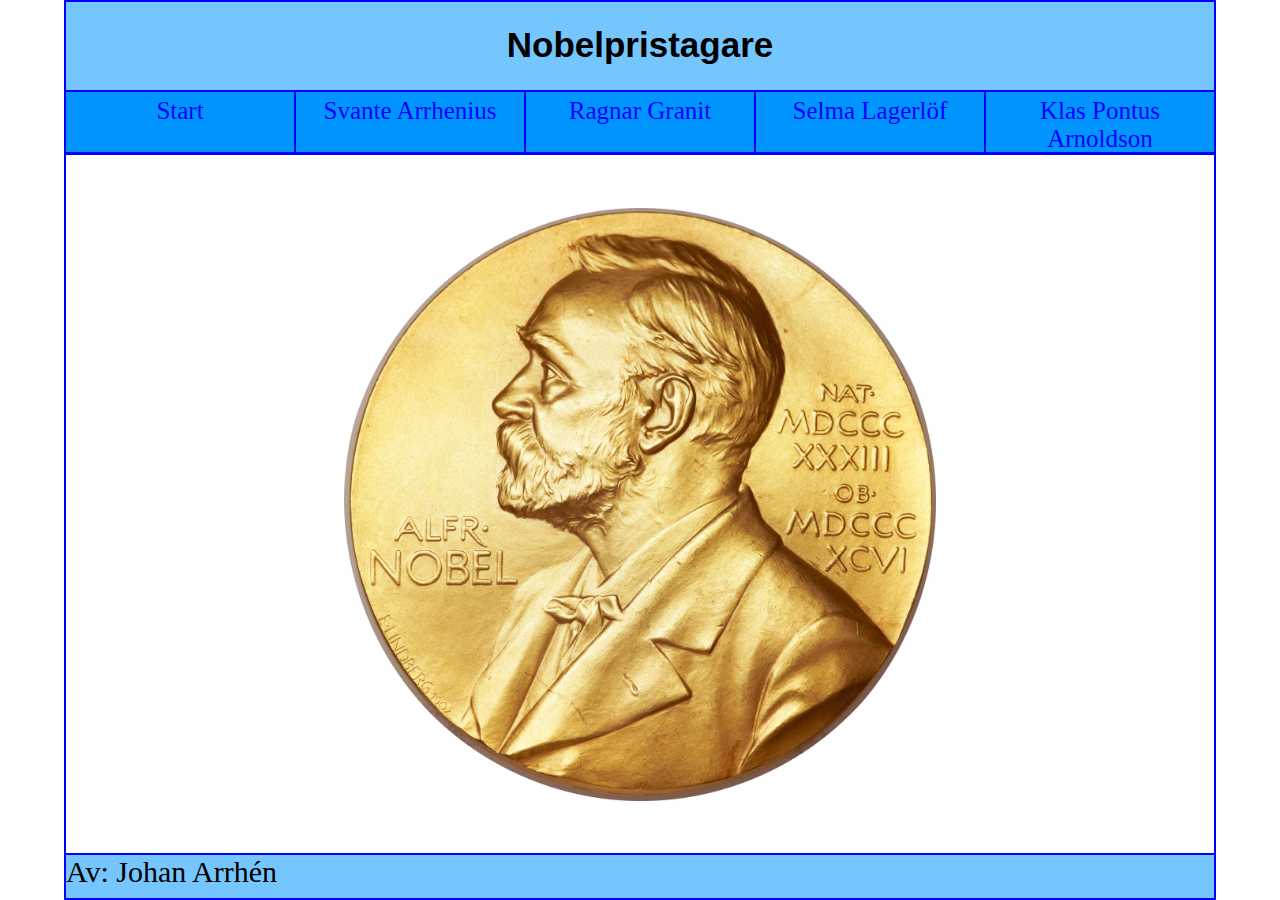
<file: index.html>
<!doctype html>
<html lang="sw">
<head>
<meta charset="utf-8">
<title>Start</title>
<link href="stylesheet.css" rel="stylesheet" type="text/css">

</head>

<body>
	<div id="storbox">
    	<header><h1>Nobelpristagare</h1></header>
        <nav>
        	<ul>
            	<li><a href="index.html" >Start</a></li>
                <li><a href="Svante-Arrhenius.html">Svante Arrhenius</a></li>
                <li><a href="Ragnar-Granit.html">Ragnar Granit</a></li>
                <li><a href="Selma-Lagerlov.html">Selma Lagerlöf</a></li>
                <li><a href="Klas-Pontus-Arnoldson.html" >Klas Pontus Arnoldson</a></li>
            </ul>
        </nav>
        <article>
		<h1></h1>
        <img src="nobelpriset.jpg" alt="Nobelpriet" id="nobelpriset">
        	

        </article>
        <footer>Av: Johan Arrhén</footer>
    </div>
</body>
</html>
</file>
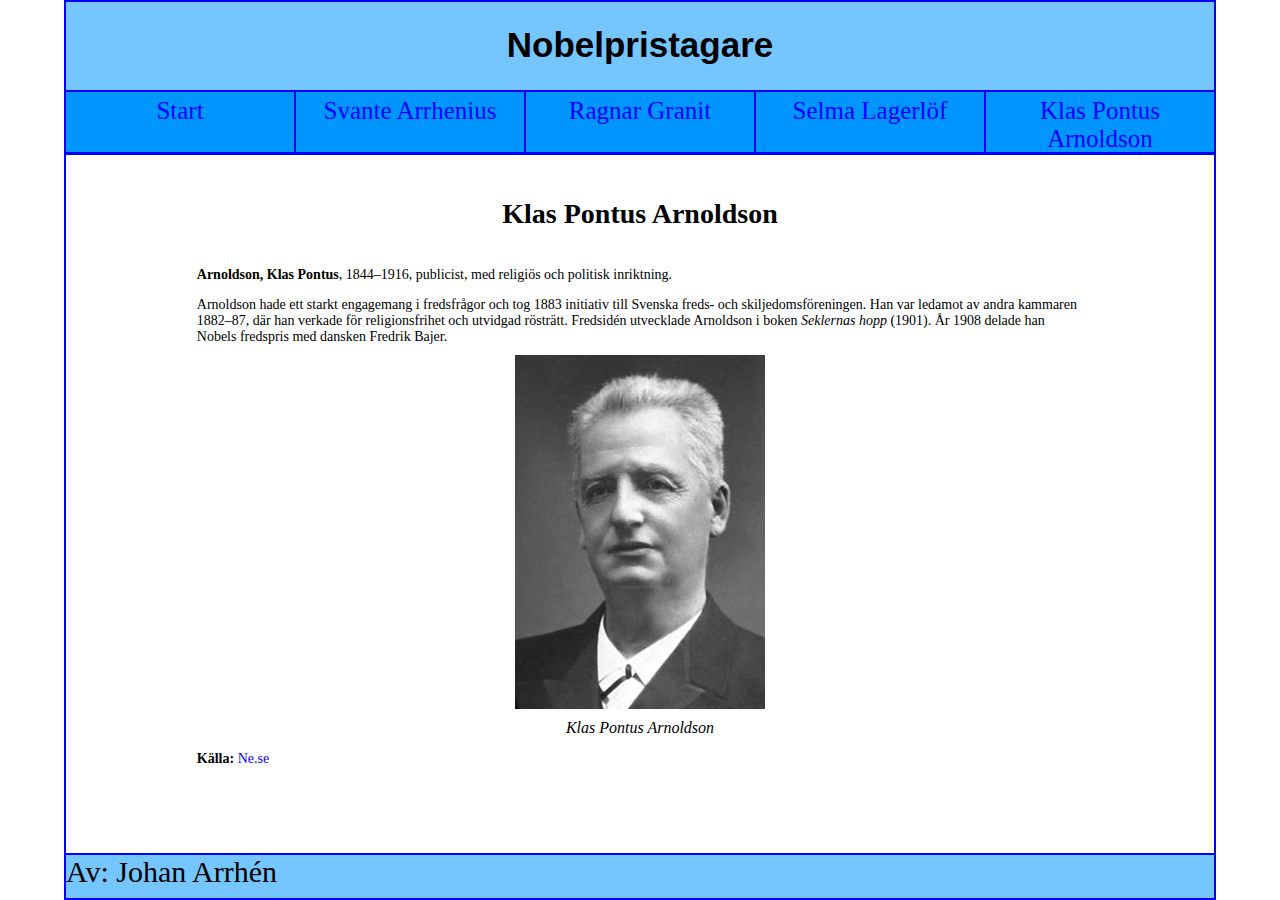
<file: Klas-Pontus-Arnoldson.html>
<!doctype html>
<html lang="sw">
<head>
<meta charset="utf-8">
<title>Klas Pontus Arnoldson</title>
<link href="stylesheet.css" rel="stylesheet" type="text/css">

</head>

<body>
	<div id="storbox">
    	<header><h1>Nobelpristagare</h1></header>
        <nav>
        	<ul>
            	<li><a href="index.html" >Start</a></li>
                <li><a href="Svante-Arrhenius.html">Svante Arrhenius</a></li>
                <li><a href="Ragnar-Granit.html">Ragnar Granit</a></li>
                <li><a href="Selma-Lagerlov.html">Selma Lagerlöf</a></li>
                <li><a href="Klas-Pontus-Arnoldson.html" >Klas Pontus Arnoldson</a></li>
            </ul>
        </nav>
        <article>
        <h2>Klas Pontus Arnoldson</h2>
        <p><b>Arnoldson, Klas Pontus</b>, 1844–1916, publicist, med religiös och politisk inriktning.</p>
        <p>Arnoldson hade ett starkt engagemang i fredsfrågor och tog 1883 initiativ till Svenska freds- och skiljedomsföreningen. Han var ledamot av andra kammaren 1882–87, där han verkade för religionsfrihet och utvidgad rösträtt. Fredsidén utvecklade Arnoldson i boken <i>Seklernas hopp</i> (1901). År 1908 delade han Nobels fredspris med dansken Fredrik Bajer.</p>
        
           <img src="arnoldson.jpg" alt="bild på Klas Pontus Arnoldson">
           <figcaption>Klas Pontus Arnoldson</figcaption>
        
    
        <p><b>Källa:</b> <a href="http://www.ne.se/uppslagsverk/encyklopedi/l%C3%A5ng/klas-pontus-arnoldson">Ne.se</a>
		</p>
        </article>
        <footer>Av: Johan Arrhén</footer>
    </div>
</body>
</html>
</file>
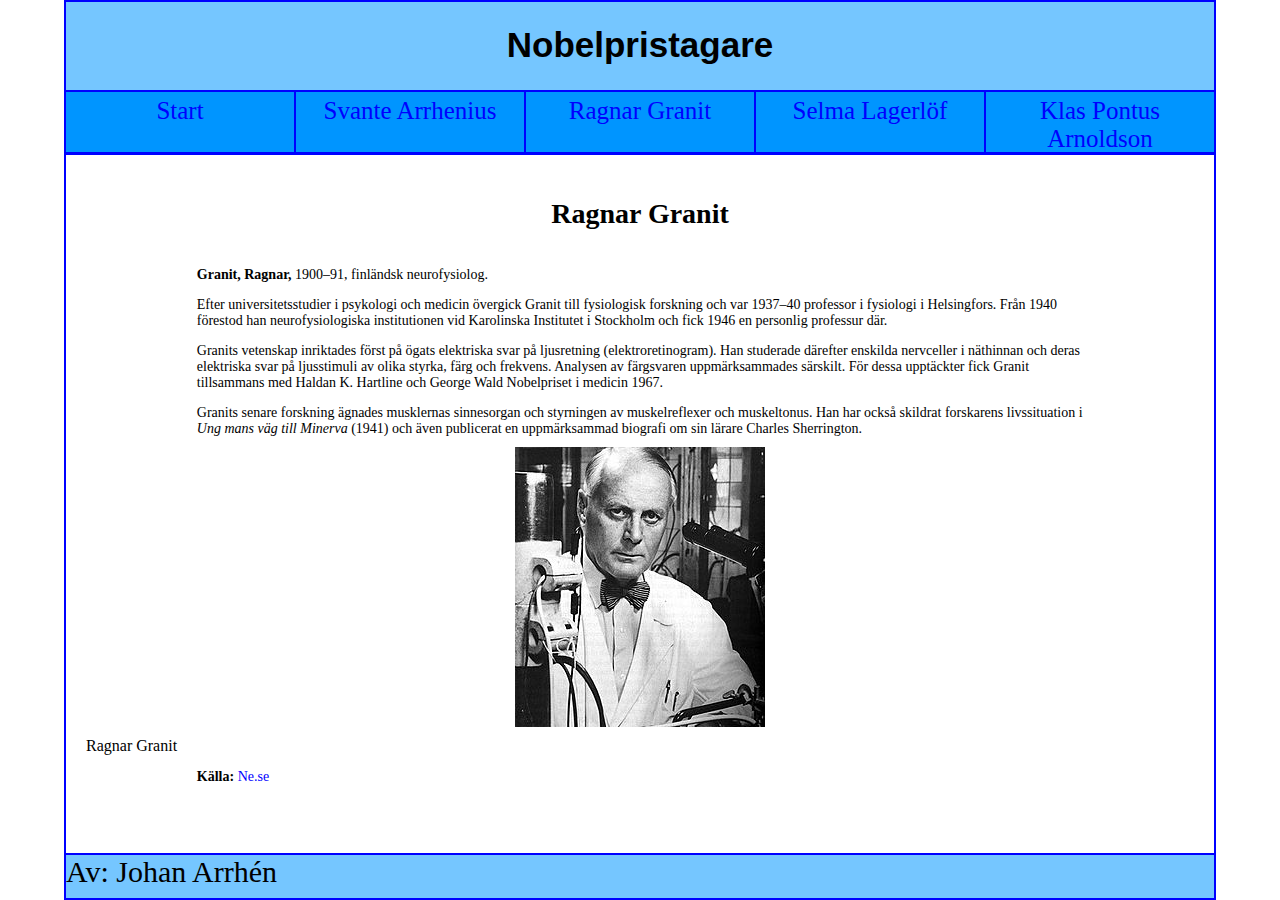
<file: Ragnar-Granit.html>
<!doctype html>
<html lang="sv">
<head>
<meta charset="utf-8">
<title>Ragnar Granit</title>
<link href="stylesheet.css" rel="stylesheet" type="text/css">

</head>

<body>
	<div id="storbox">
    	<header><h1>Nobelpristagare</h1></header>
        <nav>
        	<ul>
            	<li><a href="index.html" >Start</a></li>
                <li><a href="Svante-Arrhenius.html">Svante Arrhenius</a></li>
                <li><a href="Ragnar-Granit.html">Ragnar Granit</a></li>
                <li><a href="Selma-Lagerlov.html">Selma Lagerlöf</a></li>
                <li><a href="Klas-Pontus-Arnoldson.html" >Klas Pontus Arnoldson</a></li>
            </ul>
        </nav>
        <article>
        <h2>Ragnar Granit</h2>
        <p><b>Granit, Ragnar,</b> 1900–91, finländsk neurofysiolog.</p>
        <p>Efter universitetsstudier i psykologi och medicin övergick Granit till fysiologisk forskning och var 1937–40 professor i fysiologi i Helsingfors. Från 1940 förestod han neurofysiologiska institutionen vid Karolinska Institutet i Stockholm och fick 1946 en personlig professur där.</p>
        <p>Granits vetenskap inriktades först på ögats elektriska svar på ljusretning (elektroretinogram). Han studerade därefter enskilda nervceller i näthinnan och deras elektriska svar på ljusstimuli av olika styrka, färg och frekvens. Analysen av färgsvaren uppmärksammades särskilt. För dessa upptäckter fick Granit tillsammans med Haldan K. Hartline och George Wald Nobelpriset i medicin 1967.</p>
        <p>Granits senare forskning ägnades musklernas sinnesorgan och styrningen av muskelreflexer och muskeltonus. Han har också skildrat forskarens livssituation i <i>Ung mans väg till Minerva</i> (1941) och även publicerat en uppmärksammad biografi om sin lärare Charles Sherrington.</p>
        
           <img src="Ragnar_granit.jpg" alt="Bild på Ragnar Granit">
           <div id="figcaption">Ragnar Granit</div>
        
    
        <p><b>Källa:</b> <a href="http://www.ne.se/uppslagsverk/encyklopedi/l%C3%A5ng/ragnar-granit">Ne.se</a>
		</p>
        </article>
        <footer>Av: Johan Arrhén</footer>
    </div>
</body>
</html>
</file>
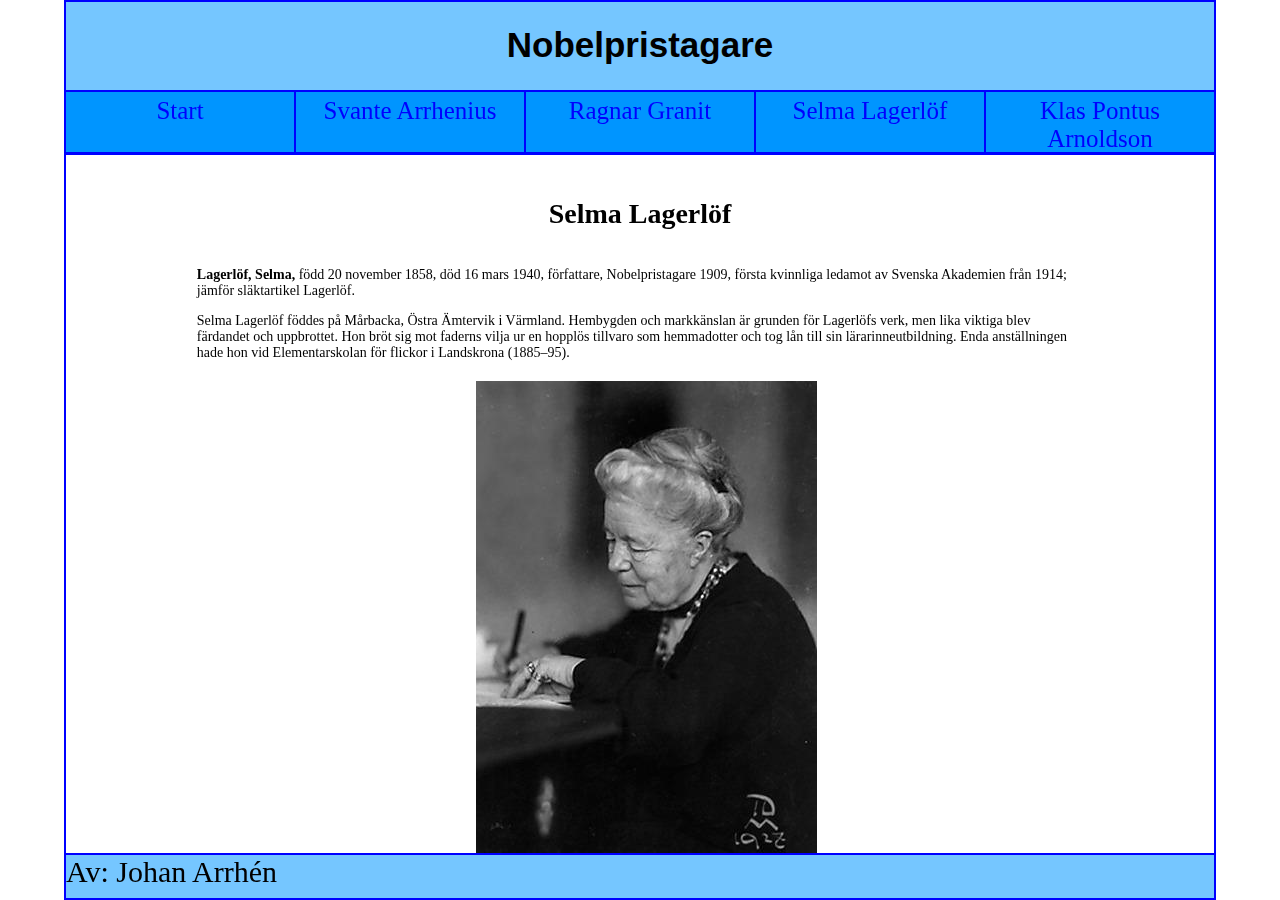
<file: Selma-Lagerlov.html>
<!doctype html>
<html lang="sw">
<head>
<meta charset="utf-8">
<title>Selma Lagerlöf</title>
<link href="stylesheet.css" rel="stylesheet" type="text/css">

</head>

<body>
	<div id="storbox">
    	<header><h1>Nobelpristagare</h1></header>
        <nav>
        	<ul>
            	<li><a href="index.html" >Start</a></li>
                <li><a href="Svante-Arrhenius.html">Svante Arrhenius</a></li>
                <li><a href="Ragnar-Granit.html">Ragnar Granit</a></li>
                <li><a href="Selma-Lagerlov.html">Selma Lagerlöf</a></li>
                <li><a href="Klas-Pontus-Arnoldson.html" >Klas Pontus Arnoldson</a></li>
            </ul>
        </nav>
        <article>
        <h2>Selma Lagerlöf</h2>
  		<p><b>Lagerlöf, Selma,</b> född 20 november 1858, död 16 mars 1940, författare, Nobelpristagare 1909, första kvinnliga ledamot av Svenska Akademien från 1914; jämför släktartikel Lagerlöf.</p>
        <p>Selma Lagerlöf föddes på Mårbacka, Östra Ämtervik i Värmland. Hembygden och markkänslan är grunden för Lagerlöfs verk, men lika viktiga blev färdandet och uppbrottet. Hon bröt sig mot faderns vilja ur en hopplös tillvaro som hemmadotter och tog lån till sin lärarinneutbildning. Enda anställningen hade hon vid Elementarskolan för flickor i Landskrona (1885–95). </p>
        <div id="bild-bildtext2">
        <img src="selma.jpg" alt="bild på svante Selma Lagerlöf">
        <figcaption>Selma Lagerlöf är en av de internationellt sett mest berömda svenska författarna; unga läsare över hela världen har med spänning följt Nils Holgerssons flygturer över Sveriges land. En av dem blev så småningom själv Nobelpristagare i litteratur: japanen Kenzaburo Oe.</figcaption>
        </div>
        <p>Lagerlöf debuterade 1891 med <i>Gösta Berlings saga,</i> en stor roman byggd på fabeln om de tolv kavaljererna som låter ”äventyrens vilda jakt” gå fram över trakten kring sjön Löven, verklighetens Fryken. Med sitt dynamiska och fantastiska grepp revolterar boken mot 1880-talets samtidsrealism. En period av experimenterande avsatte novellsamlingen <i>Osynliga länkar</i> (1894). Där ingår bl.a. den ljuvliga ”Dunungen”, frukten av kärleken till Sophie Elkan, den vackra och spirituella göteborgsförfattaren som Lagerlöf mött. Brevväxlingen mellan dessa två är en rik källa för kunskap om Lagerlöfs liv och författarskap och om den samtida litterära miljön i landet. Ett urval av Lagerlöfs brev utgavs 1992 under titeln <i>Du lär mig att bli fri</i>. Med Sophie, ”reskamraten”, for Lagerlöf till Italien och Mellaneuropa (1895–96). Resan gav uppslag till noveller, legender och till romanen <i>Antikrists mirakler</i>, knuten till Sicilien. Den kom 1897, och samma år flyttade Lagerlöf till Falun, där hon hade nära till systern Gerda med familj. Modern och fastern Lovisa följde med till Falun. Där fick hon snart också en nära vän och hängiven medhjälpare i seminarieadjunkten Valborg Olander. Ett urval av Lagerlöfs brev till Olander utgavs 2006 under titeln <i>En riktig författarhustru.</i></p>
        <p>Dalarna blev en viktig inspirationskälla för Lagerlöf. Både av ekonomiska skäl och för att hon fann uppgiften svår och utmanande åtog sig Lagerlöf uppdraget att skriva en läsebok för folkskolan. <i>Nils Holgerssons underbara resa genom Sverige</i> (1–2, 1906–07) blev en kolossal framgång, och berättelsen om pysslingen som flyger över landet med vildgässen utkommer fortfarande i nya upplagor världen över.</p>
        <p>Lagerlöf skrev också en rad kortromaner, noveller och legender. I <i>En herrgårdssägen</i> (1899) är berättelsens psykologi uttryckt med sagans och sägnens symbolspråk. I <i>Herr Arnes penningar</i> (1904) gör spökhistorien, en av Lagerlöfs favoritgenrer, tillvaron expressiv och mystisk. Miraklets omvälvande kraft bestämmer historierna i <i>Kristuslegender</i> (1904). Sagor i traditionell mening skrev Lagerlöf sällan, fastän hon betecknats som sagoberätterska. Sagan är hos henne ett språk att avslöja själens troll och drakar. Detta är temat i <i>Troll och människor</i> (1–2, 1915–21). Höst (1933), den sista bok Lagerlöf gav ut, omfattar tal, essäer, noveller och legender. Fängslande kortprosa finns också i Från skilda tider (1–2), som publicerades postumt 1943–45.</p>
    
        <p><b>Källa:</b> <a href="http://www.ne.se/uppslagsverk/encyklopedi/l%C3%A5ng/selma-lagerl%C3%B6f">Ne.se</a>
		</p>
        </article>
        <footer>Av: Johan Arrhén</footer>
    </div>
</body>
</html>
</file>
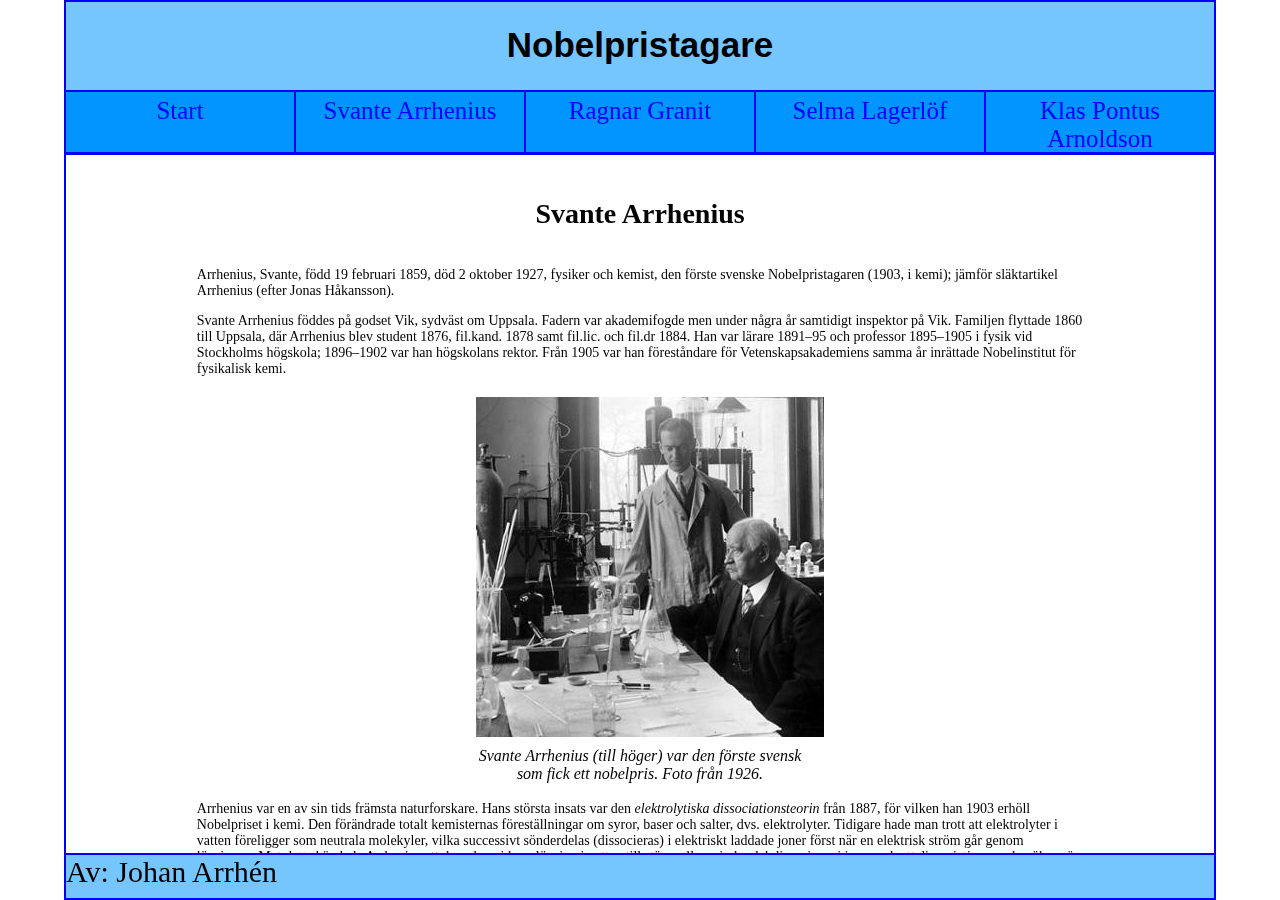
<file: Svante-Arrhenius.html>
<!doctype html>
<html lang="sw">
<head>
<meta charset="utf-8">
<title>Svante Arrhenius</title>
<link href="stylesheet.css" rel="stylesheet" type="text/css">

</head>

<body>
	<div id="storbox">
    	<header><h1>Nobelpristagare</h1></header>
        <nav>
        	<ul>
            	<li><a href="index.html" >Start</a></li>
                <li><a href="Svante-Arrhenius.html">Svante Arrhenius</a></li>
                <li><a href="Ragnar-Granit.html">Ragnar Granit</a></li>
                <li><a href="Selma-Lagerlov.html">Selma Lagerlöf</a></li>
                <li><a href="Klas-Pontus-Arnoldson.html" >Klas Pontus Arnoldson</a></li>
            </ul>
        </nav>
        <article>
        <h2>Svante Arrhenius</h2>
        <p>Arrhenius, Svante, född 19 februari 1859, död 2 oktober 1927, fysiker och kemist, den förste svenske Nobelpristagaren (1903, i kemi); jämför släktartikel Arrhenius (efter Jonas Håkansson).</p>
        <p>Svante Arrhenius föddes på godset Vik, sydväst om Uppsala. Fadern var akademifogde men under några år samtidigt inspektor på Vik. Familjen flyttade 1860 till Uppsala, där Arrhenius blev student 1876, fil.kand. 1878 samt fil.lic. och fil.dr 1884. Han var lärare 1891–95 och professor 1895–1905 i fysik vid Stockholms högskola; 1896–1902 var han högskolans rektor. Från 1905 var han föreståndare för Vetenskapsakademiens samma år inrättade Nobelinstitut för fysikalisk kemi. </p>
       
        <div id="bild-bildtext1">
        <img src="arrhenius1926.jpg" alt="bild på svante Arrhenius">
        <figcaption>Svante Arrhenius (till höger) var den förste svensk som fick ett nobelpris. Foto från 1926.</figcaption>
        </div>
        
        <p>
        Arrhenius var en av sin tids främsta naturforskare. Hans största insats var den <i>elektrolytiska dissociationsteorin</i> från 1887, för vilken han 1903 erhöll Nobelpriset i kemi. Den förändrade totalt kemisternas föreställningar om syror, baser och salter, dvs. elektrolyter. Tidigare hade man trott att elektrolyter i vatten föreligger som neutrala molekyler, vilka successivt sönderdelas (dissocieras) i elektriskt laddade joner först när en elektrisk ström går genom lösningen. Mot detta hävdade Arrhenius att de redan vid upplösning i vatten till större eller mindre del dissocieras i joner och att dissociationsgraden ökar när lösningen utspäds. Även om Arrhenius teori under 1900-talet har modifierats avsevärt, innebar den ett av de största framsteg som gjorts inom kemin. Med den kunde en mängd redan kända men gåtfulla kemiska och fysikaliska fenomen inte bara förklaras utan också beskrivas mycket enklare och enhetligare än tidigare. Den blev utgångspunkt för ett intensivt studium av lösningar, som förnyade hela kemin och fick stor betydelse också för fysiologi, geofysik och andra discipliner i vilka processer i lösningar spelar en viktig roll.</p>
        <p>
        Grundtankarna i dissociationsteorin uttalade Arrhenius redan 1884 i doktorsavhandlingen <i>Recherches sur la conductibilité galvanique des électrolytes, Partie 1–2.</i> Det experimentella arbetet hade han utfört vintern 1882–83 i Stockholm hos Vetenskapsakademiens fysiker Erik Edlund och därvid helt oväntat funnit att elektrolytlösningars molekylära ledningsförmåga ökar vid utspädning av även mycket utspädda lösningar. Han antog då att en elektrolyt i vatten föreligger som en jämviktsblandning av aktiva molekyler, som leder elektrisk ström, och inaktiva, som inte gör det, och att vid utspädning aktiva molekyler bildas ur inaktiva, tills vid oändlig utspädning elektrolyten helt föreligger i aktiv form. Kvoten mellan elektrolytens molekylära ledningsförmåga i aktuell lösning och dess värde vid yttersta utspädning, dvs. den bråkdel av den totala elektrolytmängden som är aktiv, kallade han <i>aktivitetskoefficient</i>, men data för framräkning av sådana koefficienter fanns ännu inte. Vidare antog han att endast de aktiva molekylerna är direkt verksamma när en elektrolyt reagerar kemiskt och visade att allt som vid den tiden var känt om jämvikt mellan elektrolyter i lösning inrymdes i denna hypotes.<p>
        <p>
        I Uppsala, där Arrhenius disputerade 26 maj 1884, bedömdes avhandlingen med ett lägre betyg än det som normalt krävdes för docentur. Redan i juli samma år bekräftade emellertid Wilhelm Ostwald i Riga för 34 syror Arrhenius djärva antagande om ett direkt samband mellan elektrisk ledningsförmåga och kemisk reaktivitet, lovordade i en uppsats Arrhenius avhandling och kom i augusti till Uppsala för att etablera samarbete med Arrhenius och säga sin mening om betygsättningen. Detta bidrog till att Arrhenius i november utnämndes till docent i fysikalisk kemi i Uppsala. Året efter erhöll han Vetenskapsakademiens stora resestipendium och arbetade 1886–90 i huvudsak utomlands, hos Ostwald i Riga och senare i Leipzig, hos Kohlrausch i Würzburg, Boltzmann i Graz och van’t Hoff i Amsterdam.</p>
     
        
        
        <p><b>Källa:</b> <a href="http://www.ne.se/uppslagsverk/encyklopedi/l%C3%A5ng/svante-arrhenius">Ne.se</a>
		</p>
        </article>
        <footer>Av: Johan Arrhén</footer>
    </div>
</body>
</html>
</file>
<file: stylesheet.css>
@charset "utf-8";
/* CSS Document */

body{
    margin: 0;
    padding: 0;
    
}
#storbox{
	position: absolute;
 	height: 100%;
    width: 90%;
  	margin-left: 5%;
	
	

}
header{
 	height: 10%;
    width: 100%;
    background-color: #75C6FF;
    box-sizing: border-box;
    border-top: 2px solid blue;
    border-right: 2px solid blue;
    border-left: 2px solid blue;
    text-align: center;
    overflow: hidden;
      
}
nav{
 	height: 7%;
    width: 100%;   
	background-color: yellow; 
}
	
article{
 	height: 78%;
    width: 100%;   
    background-color: white;
    overflow:auto;
    box-sizing: border-box;
    border: 2px solid blue;
    padding: 20px;
	

}
footer{
    height: 5%;
    width: 100%;
    background-color: #75C6FF;
    box-sizing: border-box;
    border-right: 2px solid blue;
    border-left: 2px solid blue;
	border-bottom: 2px solid blue;
    font-size: 30px;
    overflow: hidden;
    
}
ul{
	height: 100%;
	width: 100%;
	padding: 0;
	margin: 0;
	background-color: #0095FF;
    box-sizing: border-box;
    border-left: 1px solid blue;
    border-right: 1px solid blue;	
	
}
li{
	
	
	list-style-type: none;
	text-align: center;
    width: 20%;
    height: 100%;
    float: left;
    box-sizing: border-box;
    border-left: 1px solid blue;
    border-right: 1px solid blue; 
    border-top: 2px solid blue;
    border-bottom: 1px solid blue;
    
	
}
a{
    color: blue;
    text-decoration: none;
}
a:hover{
    font-weight: 800;
}

li a{
	text-decoration: none;
	color: blue;
	background-color: #0095FF;
    display: block;
    height: 100%;
    width: 100%; 
    box-sizing: border-box;
    font-size: 25px;
	padding-top: 2%;
    overflow: hidden;
   
}


li a:hover{
    background-color: #70C4FF;
}
li a:active{
	 background-color: #70C4FF;
	 box-sizing:border-box;
	 border:3px solid black;
}
p{
    margin: 0;
	font-family: "Times New Roman", Times, serif;
	font-size: 14px;
	padding-left: 10%;
	padding-right: 10%;
	padding-top: 14px;
    
}

h1{
    font-size: 35px;
    font-family: "Arial Black", Gadget, sans-serif;
    padding-top: 0;
}
h2{
	font-size: 28px;
	font-weight: bold;
	text-align: center;
		
}
img{
	padding: 0;
	margin: 0;	
}
#nobelpriset{
	max-height: 90%;
    max-width: 80%;
	margin:auto;
	display: block;
	
}
#bild-bildtext1{
	margin: auto;
	height: 390px;
	width: 348px;
	padding: 10px;
	
}
#bild-bildtext2{
	margin: auto;
	height: 650px;
	width: 348px;
	padding: 10px;	
}
img{
	display:block;
	margin:auto;
	padding: 10px;	
}

figcaption{
	font-style: italic;	
	text-align: center;
}
</file>
